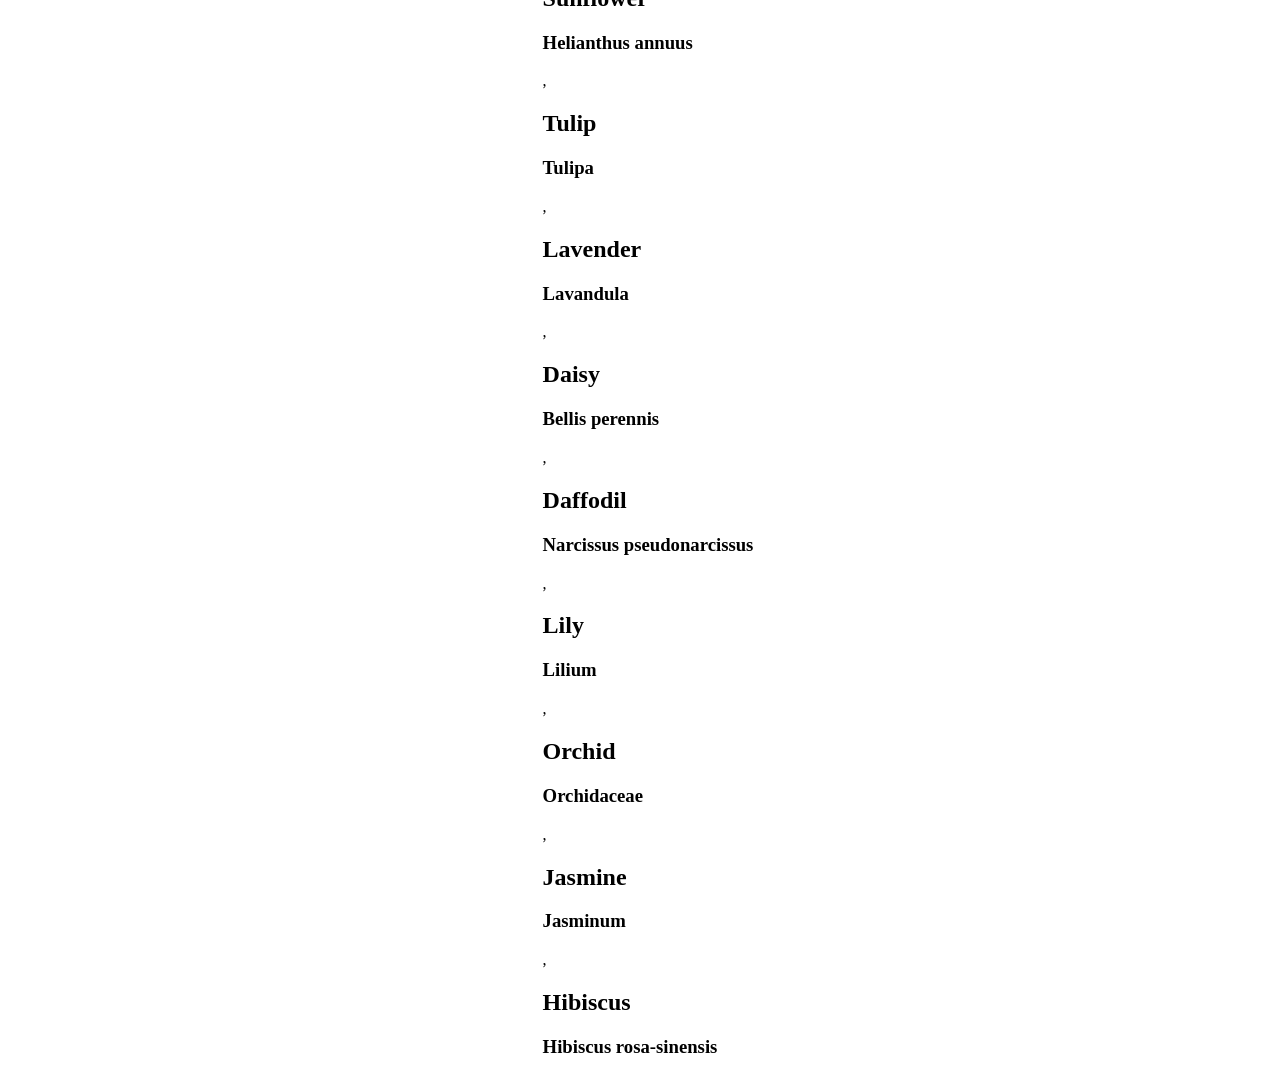
<file: animations/index.html>
<!DOCTYPE html>
<html lang="en">
<head>
    <meta charset="UTF-8">
    <meta name="viewport" content="width=device-width, initial-scale=1.0">
    <title>Animations</title>
    <link rel="stylesheet" href="style.css">
</head>
<body>
    <!-- <div class="ball red"></div>
    <img src="card.png" alt=""> -->

    <div id="plants"></div>
    <script src="main.js"></script>
</body>
</html>
</file>
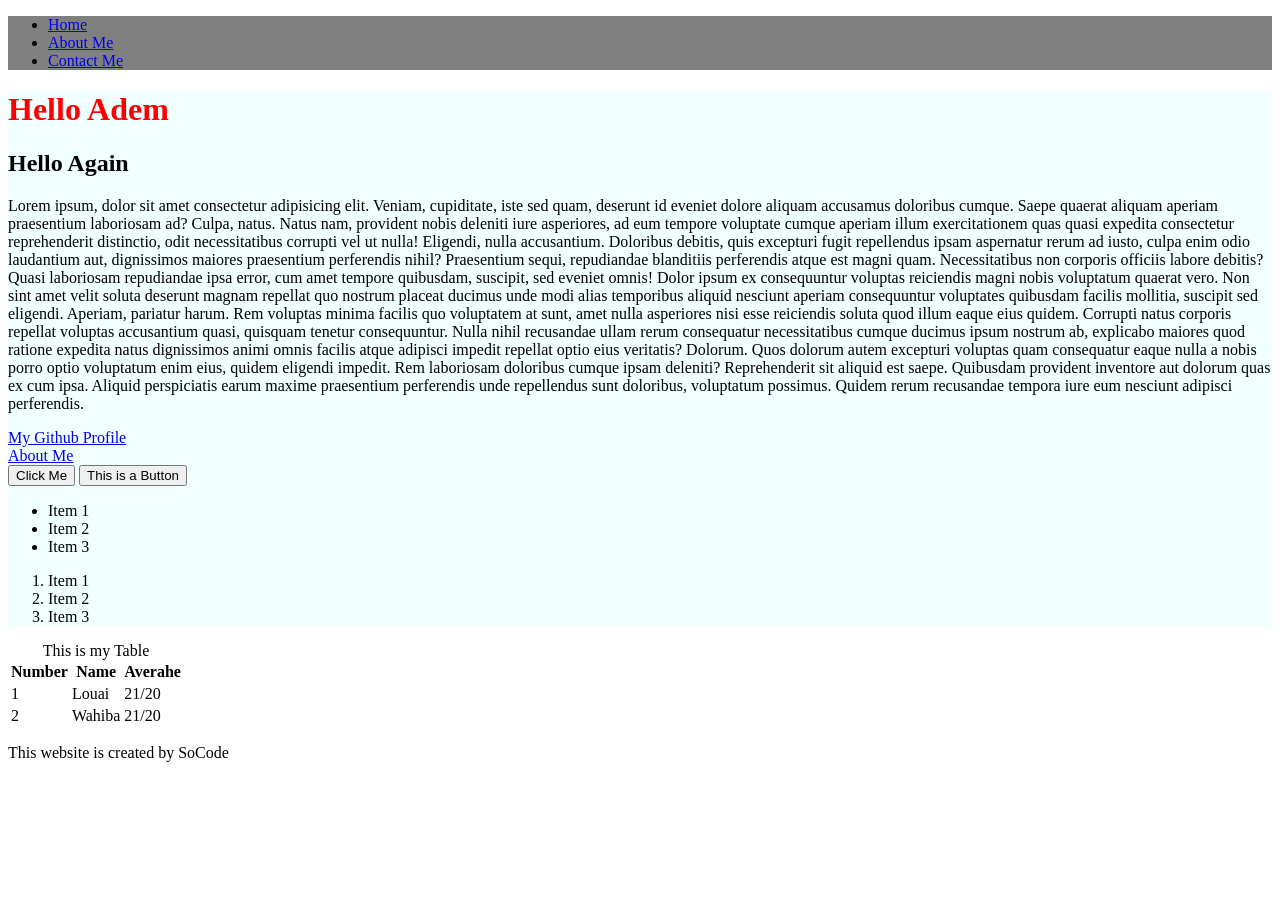
<file: basic-html/index.html>
<!DOCTYPE html>
<html lang="en">
    <head>
        
        <meta charset="UTF-8">
        <meta name="viewport" content="width=device-width, initial-scale=1.0">
        <title>My Website</title>
        <style>
            #navigation{
                background-color: grey;
            }

            #main{
                background-color: azure;
            }
        </style>
    </head>
    <body>
        <div id="navigation">
            <ul>
                <li>
                    <a href="/">Home</a>
                </li>
                <li>
                    <a href="/aboutme.html">About Me</a>
                </li>
                <li>
                    <a href="/contactme.html">Contact Me</a>
                </li>
            </ul>
        </div>

        <div id="main">
            <h1 style="color: red;">Hello Adem</h1>
            <h2 id="special">Hello Again</h2>

            <p>
                Lorem ipsum, dolor sit amet consectetur adipisicing elit. Veniam, cupiditate, iste sed quam, deserunt id eveniet dolore aliquam accusamus doloribus cumque. Saepe quaerat aliquam aperiam praesentium laboriosam ad? Culpa, natus.
                Natus nam, provident nobis deleniti iure asperiores, ad eum tempore voluptate cumque aperiam illum exercitationem quas quasi expedita consectetur reprehenderit distinctio, odit necessitatibus corrupti vel ut nulla! Eligendi, nulla accusantium.
                Doloribus debitis, quis excepturi fugit repellendus ipsam aspernatur rerum ad iusto, culpa enim odio laudantium aut, dignissimos maiores praesentium perferendis nihil? Praesentium sequi, repudiandae blanditiis perferendis atque est magni quam.
                Necessitatibus non corporis officiis labore debitis? Quasi laboriosam repudiandae ipsa error, cum amet tempore quibusdam, suscipit, sed eveniet omnis! Dolor ipsum ex consequuntur voluptas reiciendis magni nobis voluptatum quaerat vero.
                Non sint amet velit soluta deserunt magnam repellat quo nostrum placeat ducimus unde modi alias temporibus aliquid nesciunt aperiam consequuntur voluptates quibusdam facilis mollitia, suscipit sed eligendi. Aperiam, pariatur harum.
                Rem voluptas minima facilis quo voluptatem at sunt, amet nulla asperiores nisi esse reiciendis soluta quod illum eaque eius quidem. Corrupti natus corporis repellat voluptas accusantium quasi, quisquam tenetur consequuntur.
                Nulla nihil recusandae ullam rerum consequatur necessitatibus cumque ducimus ipsum nostrum ab, explicabo maiores quod ratione expedita natus dignissimos animi omnis facilis atque adipisci impedit repellat optio eius veritatis? Dolorum.
                Quos dolorum autem excepturi voluptas quam consequatur eaque nulla a nobis porro optio voluptatum enim eius, quidem eligendi impedit. Rem laboriosam doloribus cumque ipsam deleniti? Reprehenderit sit aliquid est saepe.
                Quibusdam provident inventore aut dolorum quas ex cum ipsa. Aliquid perspiciatis earum maxime praesentium perferendis unde repellendus sunt doloribus, voluptatum possimus. Quidem rerum recusandae tempora iure eum nesciunt adipisci perferendis.
            </p>

            <!-- For the next developer here is wat to do -->

            <!-- <img src="img/img2.png" alt="This is a coool picture" width="250"><br> -->
            <a href="https://github.com/darth-roman" target="_blank">My Github Profile</a><br>
            <a href="aboutme.html">About Me</a><br>

            <button type="button">Click Me</button>
            <button type="button" onclick="alert('Hello Everyone')">This is a Button</button>


            <ul>
                <li>Item 1</li>
                <li>Item 2</li>
                <li>Item 3</li>
            </ul>

            <ol>
                <li>Item 1</li>
                <li>Item 2</li>
                <li>Item 3</li>
            </ol>
        </div>
        
        <div id="table">
            <table>
                <caption>This is my Table</caption>
                <thead>
                    <tr>
                        <th>Number</th>
                        <th>Name</th>
                        <th>Averahe</th>
                    </tr>
                </thead>
                <tbody>
                    <tr>
                        <td>1</td>
                        <td>Louai</td>
                        <td>21/20</td>
                    </tr>
                    <tr>
                        <td>2</td>
                        <td>Wahiba</td>
                        <td>21/20</td>
                    </tr>
                </tbody>
            </table>
        </div>

        <div id="footer">
            <p>
                This website is created by SoCode
            </p>
        </div>
    </body>
</html>
</file>
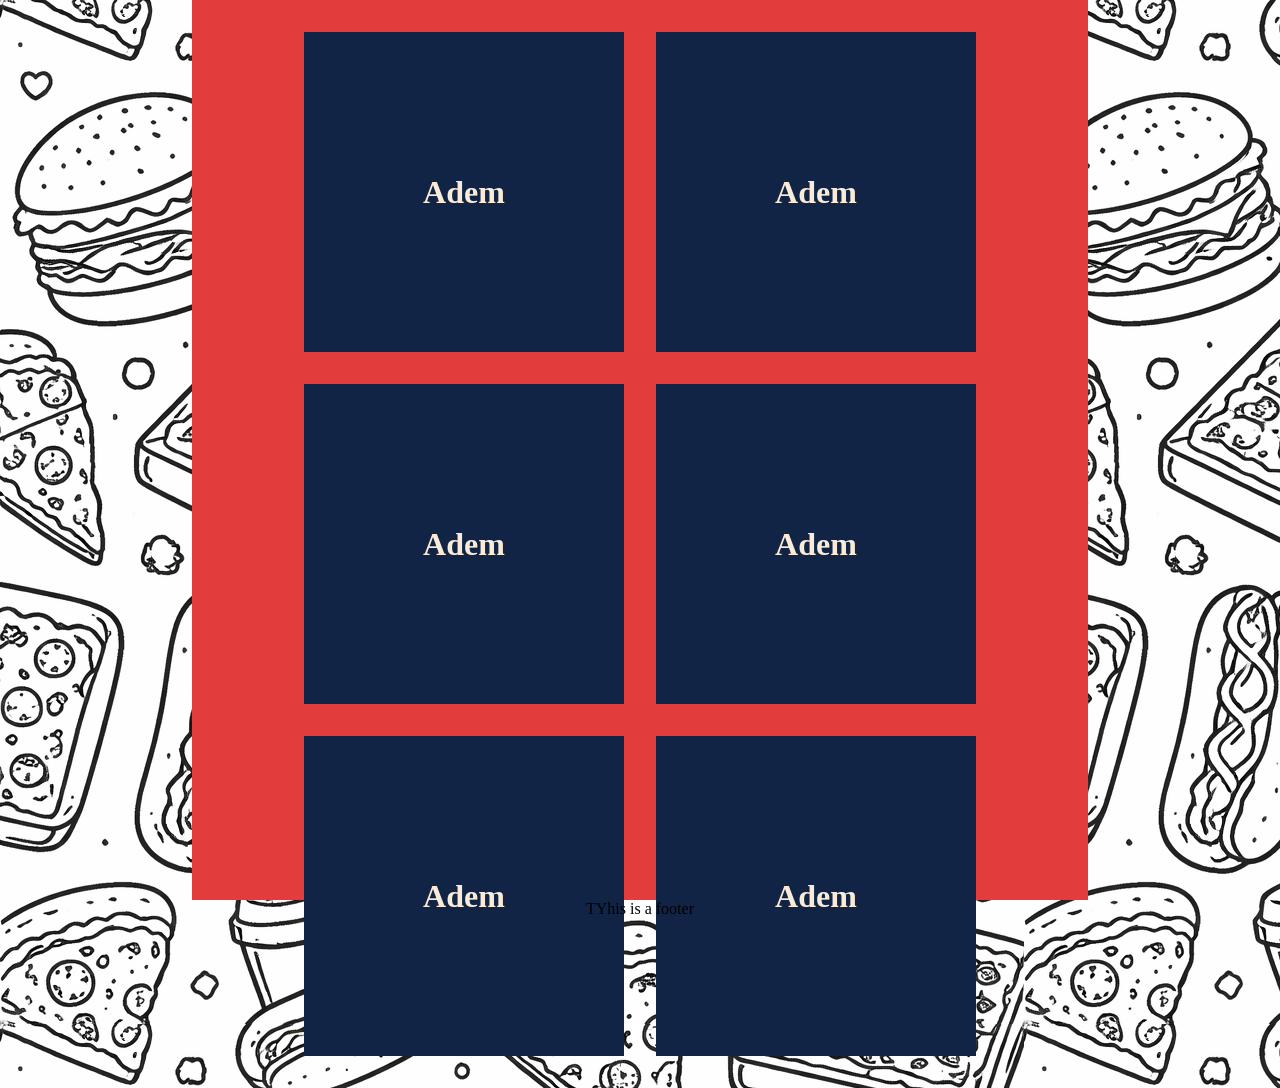
<file: containers/index.html>
<!DOCTYPE html>
<html lang="en">
<head>
    <meta charset="UTF-8">
    <meta name="viewport" content="width=device-width, initial-scale=1.0">
    <title>Flexbox</title>
    <link rel="stylesheet" href="css/style.css">
</head>
<body>
    <div id="container">
        <main>
            <div class="card">
                <h1>Adem</h1>
            </div>

            <div class="card">
                <h1>Adem</h1>
            </div>

            <div class="card">
                <h1>Adem</h1>
            </div>

            <div class="card">
                <h1>Adem</h1>
            </div>

            <div class="card">
                <h1>Adem</h1>
            </div>

            <div class="card">
                <h1>Adem</h1>
            </div>
        </main>
    </div>
    
    <footer>
        <p>
            TYhis is a footer
        </p>
    </footer>
</body>
</html>
</file>
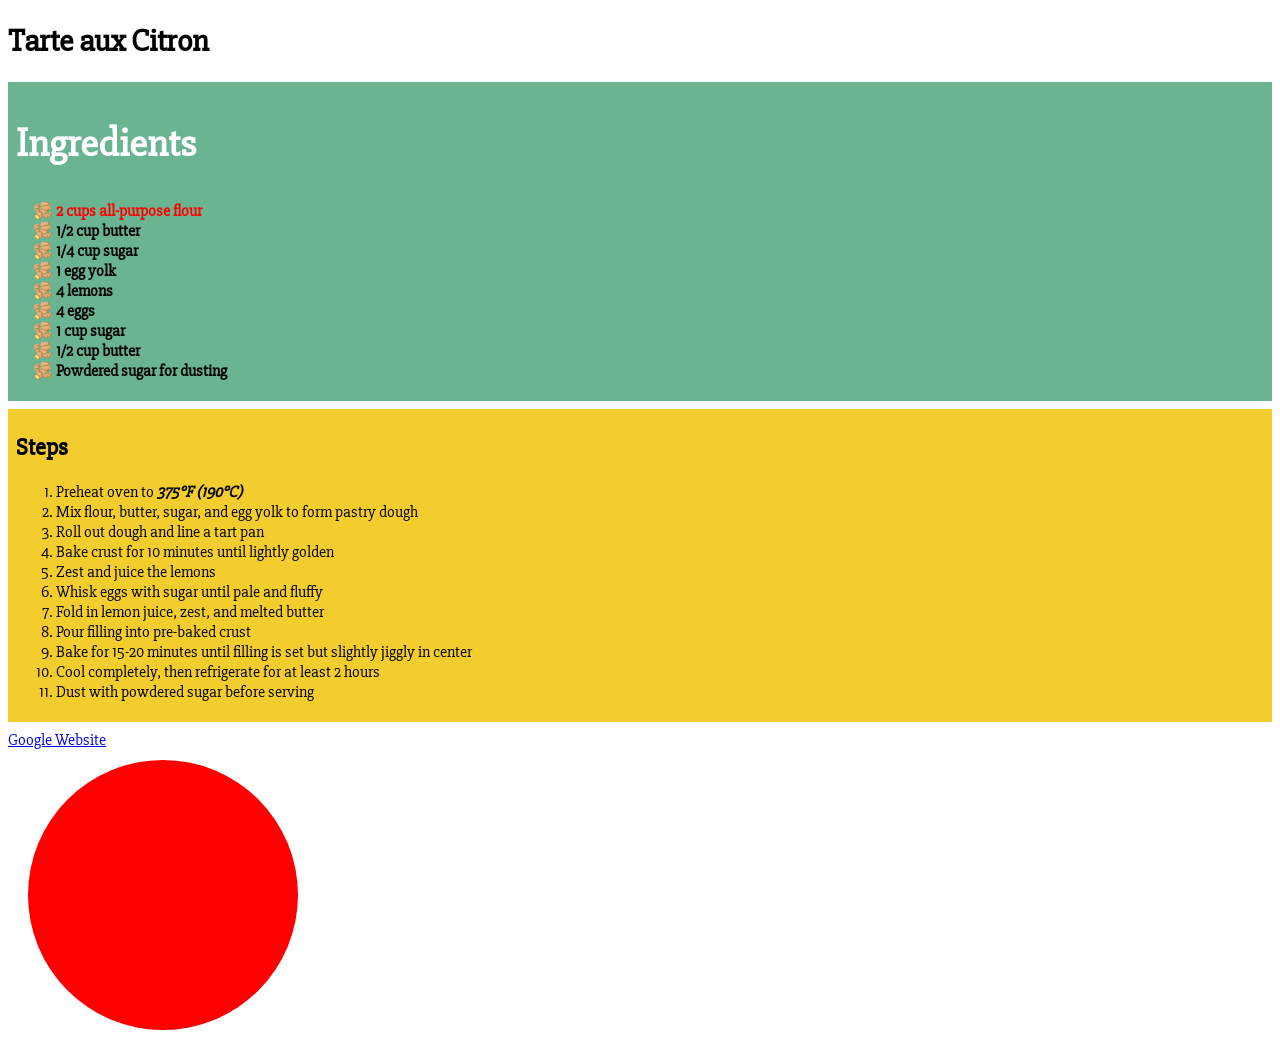
<file: css/index.html>
<!DOCTYPE html>
<html lang="en">
    <head>
        <meta charset="UTF-8">
        <meta name="viewport" content="width=device-width, initial-scale=1.0">
        <title>Document</title>
        <link rel="stylesheet" href="style.css">
        <link rel="shortcut icon" href="icon.jpg" type="image/jpg">
    </head>
    <body>
        <h1>Tarte aux Citron</h1>

        <!-- <p class="bg-red">
            Lorem ipsum dolor sit amet consectetur adipisicing elit. Laborum, reprehenderit ipsam vel, mollitia modi dolorum asperiores doloribus vitae quas odit magnam voluptatum a temporibus, debitis maxime officia laudantium in dolore.
        </p>

        <p class="text-green">
            Lorem ipsum dolor sit, amet consectetur adipisicing elit. Qui veritatis quia ex corporis pariatur totam molestias in a obcaecati perferendis perspiciatis explicabo odit laboriosam doloremque, dolor molestiae similique nulla quasi?
            Tempore atque nostrum odit accusantium veritatis, consequatur ab eum magni at nam nemo dolorum illum nihil, consequuntur, aliquam beatae perferendis consectetur id cum quae eveniet. Excepturi, pariatur. Dignissimos, esse? Odit.
            Natus nesciunt id atque eligendi, sed ex perferendis similique non officiis sit hic, est ratione quidem soluta magnam voluptatum esse asperiores omnis debitis repellat excepturi. Eum culpa asperiores alias quas.
        </p>

        <ul class="bg-red" id="list">
            <li>Wahiba</li>
            <li>Adem</li>
            <li>Louai</li>
        </ul> -->

        <div id="ingredients">
            <h2>Ingredients</h2>
            <ul>
                <li>2 cups all-purpose flour</li>
                <li>1/2 cup butter</li>
                <li>1/4 cup sugar</li>
                <li>1 egg yolk</li>
                <li>4 lemons</li>
                <li>4 eggs</li>
                <li>1 cup sugar</li>
                <li>1/2 cup butter</li>
                <li>Powdered sugar for dusting</li>
            </ul>
        </div>

        <div id="steps">
            <h2>Steps</h2>
            <ol>
                <li>Preheat oven to <span class="italic">375°F (190°C)</span></li>
                <li>Mix flour, butter, sugar, and egg yolk to form pastry dough</li>
                <li>Roll out dough and line a tart pan</li>
                <li>Bake crust for 10 minutes until lightly golden</li>
                <li>Zest and juice the lemons</li>
                <li>Whisk eggs with sugar until pale and fluffy</li>
                <li>Fold in lemon juice, zest, and melted butter</li>
                <li>Pour filling into pre-baked crust</li>
                <li>Bake for 15-20 minutes until filling is set but slightly jiggly in center</li>
                <li>Cool completely, then refrigerate for at least 2 hours</li>
                <li>Dust with powdered sugar before serving</li>
            </ol>
        </div>


        <a href="google.com" class="bg-red">Google Website</a>

        <div class="box">
        </div>
    </body>
</html>
</file>
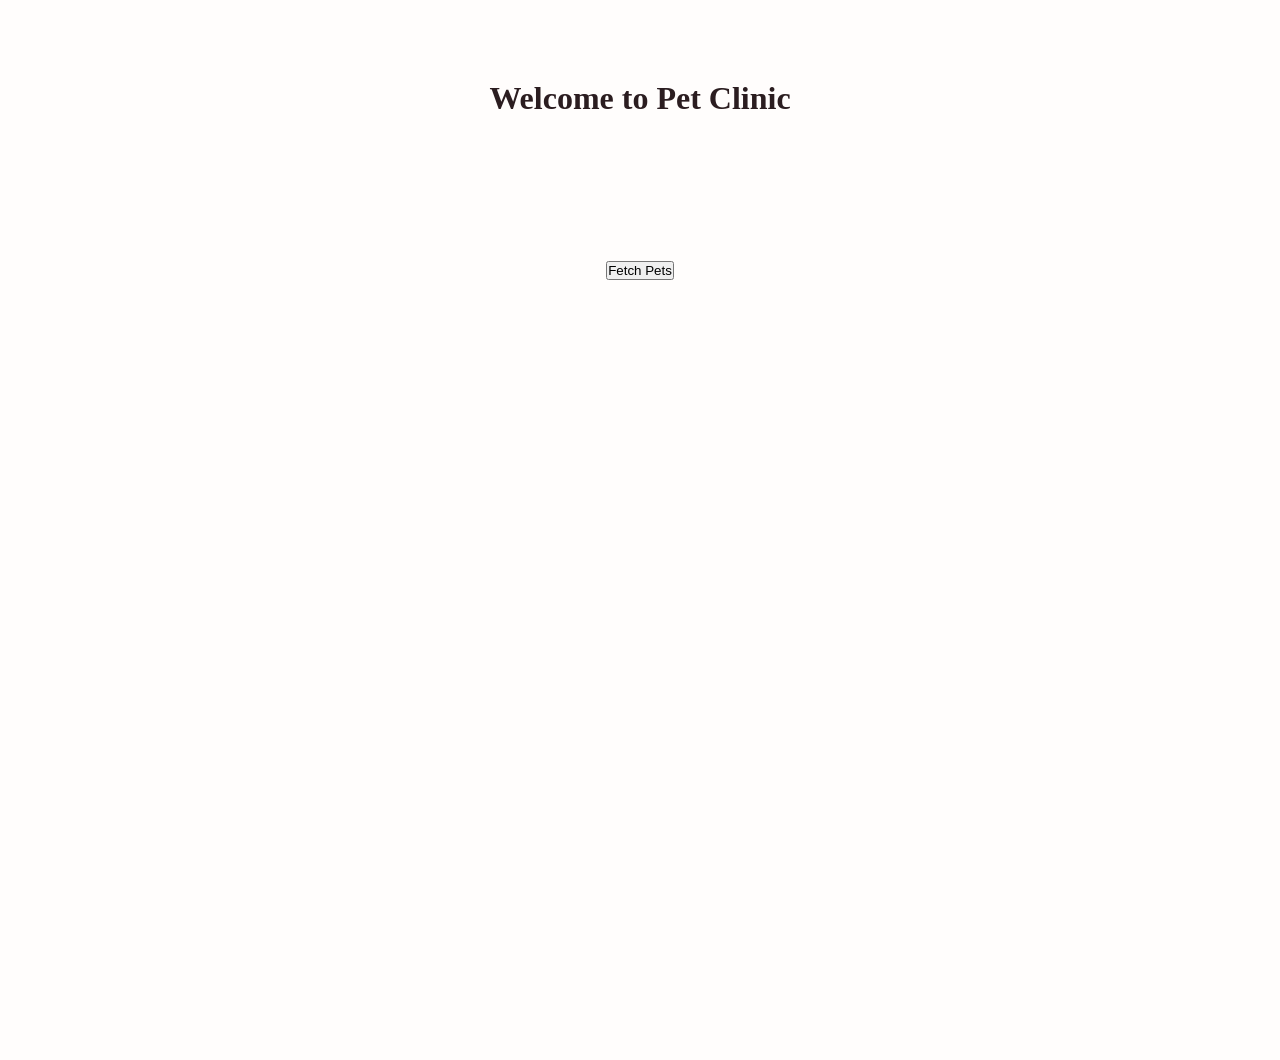
<file: extra-project/index.html>
<!DOCTYPE html>
<html lang="en">
<head>
    <meta charset="UTF-8">
    <meta name="viewport" content="width=device-width, initial-scale=1.0">
    <title>Document</title>
    <link rel="stylesheet" href="css/style.css">
</head>
<body>
    <h1>Welcome to Pet Clinic</h1>

    <div id="weather">
        
    </div>

    <div id="pets-container">
    </div>

    <button id="fetch">Fetch Pets</button>

    <script src="js/main.js"></script>
</body>
</html>
</file>
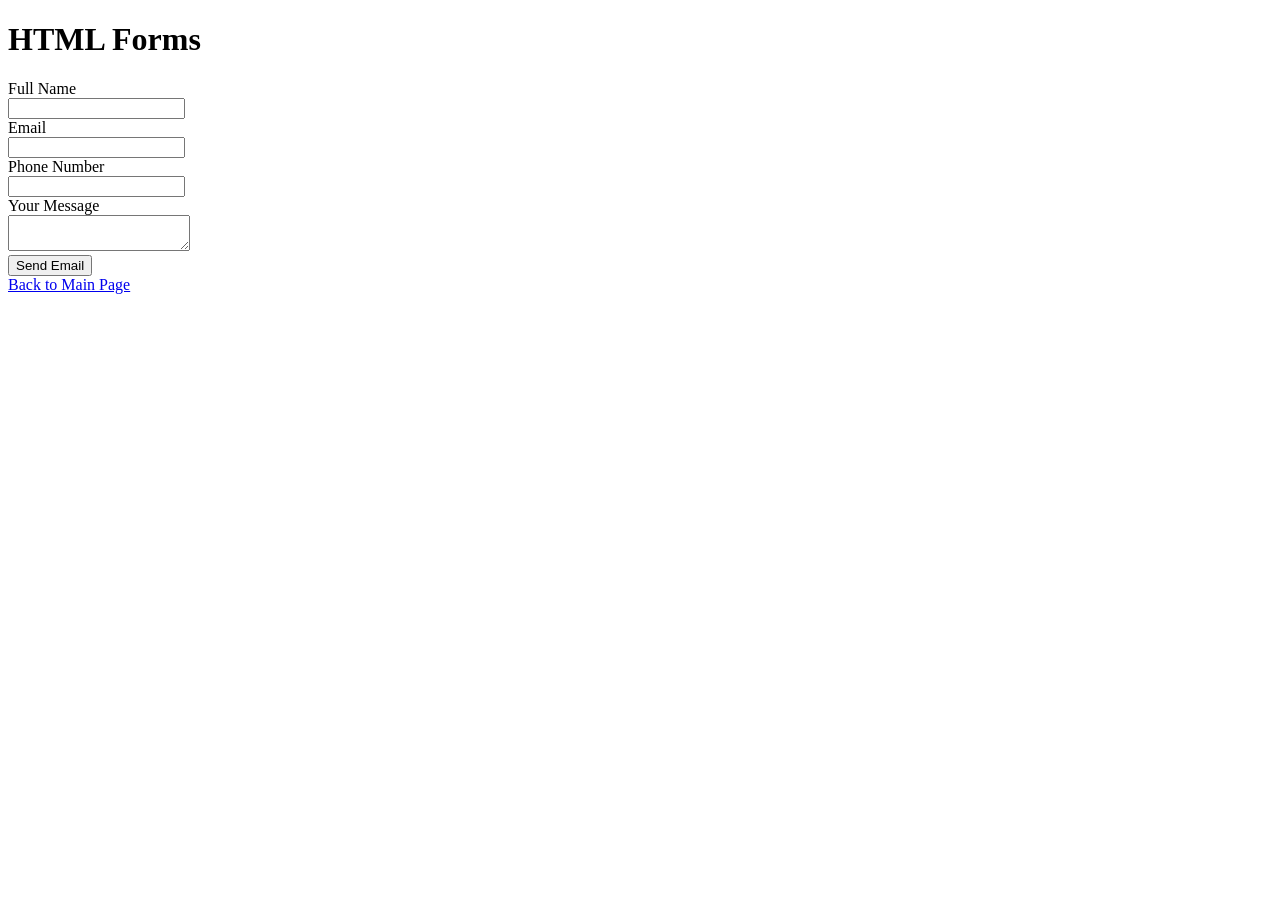
<file: forms/index.html>
<!DOCTYPE html>
<html lang="en">
<head>
    <meta charset="UTF-8">
    <meta name="viewport" content="width=device-width, initial-scale=1.0">
    <title>Document</title>
</head>
<body>
    <h1>HTML Forms</h1>
    <form method="get">
        <div class="form-element in-text">
            <label for="contact-name">Full Name</label><br>
            <input type="text" name="contactname" id="contact-name">
        </div>

        <div class="form-element in-email">
            <label for="contact-email">Email</label><br>
            <input type="email" name="email" id="contact-email">
        </div>

        <div class="form-element in-text">
            <label for="contact-phone">Phone Number</label><br>
            <input type="text" name="phone" id="contact-phone">
        </div>
        <div class="form-element in-textarea">
            <label for="msg-content">Your Message</label><br>
            <textarea name="message" id="message"></textarea>
        </div>

        <button type="submit">Send Email</button>
    </form>

    <a href="pages/personal.html">Back to Main Page</a>
</body>
</html>
</file>
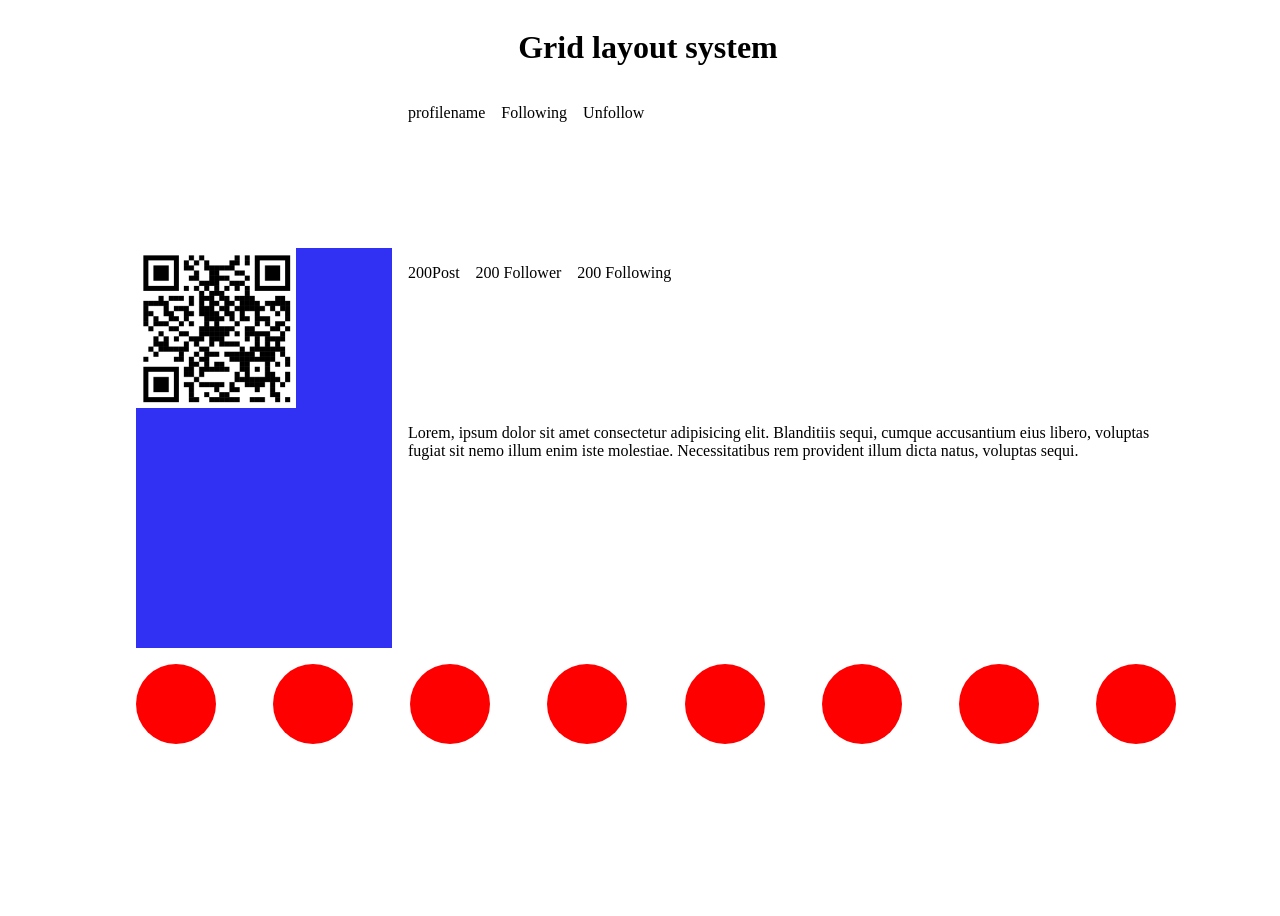
<file: grid/index.html>
<!DOCTYPE html>
<html lang="en">
<head>
    <meta charset="UTF-8">
    <meta name="viewport" content="width=device-width, initial-scale=1.0">
    <title>Document</title>
    <link rel="stylesheet" href="style.css">
</head>
<body>
    <h1>Grid layout system</h1>
    <!-- <div class="grid-container">
        <div class="box box-1">
            <h3>Hello Saoussen</h3>
            <p>
                Lorem ipsum, dolor sit amet consectetur adipisicing elit. Nemo tempore rem, in quisquam sequi eius modi autem et, est labore consectetur aspernatur laudantium, quod odit voluptates ex debitis sed odio!
            </p>
        </div>
        <div class="box box-2"></div>
        <div class="box box-3"></div>
        <div class="box box-4"></div>
        <div class="box box-5"></div>
        <div class="box box-6"></div>
        <div class="box box-7"></div>

    </div>-->

    <div class="insta">
        <div class="image">
            <img src="darth-roman.png" alt="Image">
        </div>
        <div class="actions">
            <p>profilename</p>
            <p>Following</p>
            <p>Unfollow</p>
        </div>
        <div class="stats">
            <div class="data">
                <p>200Post</p>
            </div>
            <div class="data">
                <p>200 Follower</p>
            </div>
            <div class="data">
                <p>200 Following</p>
            </div>
        </div>
        <div class="bio">
            <p>
                Lorem, ipsum dolor sit amet consectetur adipisicing elit. Blanditiis sequi, cumque accusantium eius libero, voluptas fugiat sit nemo illum enim iste molestiae. Necessitatibus rem provident illum dicta natus, voluptas sequi.
            </p>
        </div>
        <div class="highlightes">
            <div class="circle"></div>
            <div class="circle"></div>
            <div class="circle"></div>
            <div class="circle"></div>
            <div class="circle"></div>
            <div class="circle"></div>
            <div class="circle"></div>
            <div class="circle"></div>
        </div>
    </div>
</body>
</html>
</file>
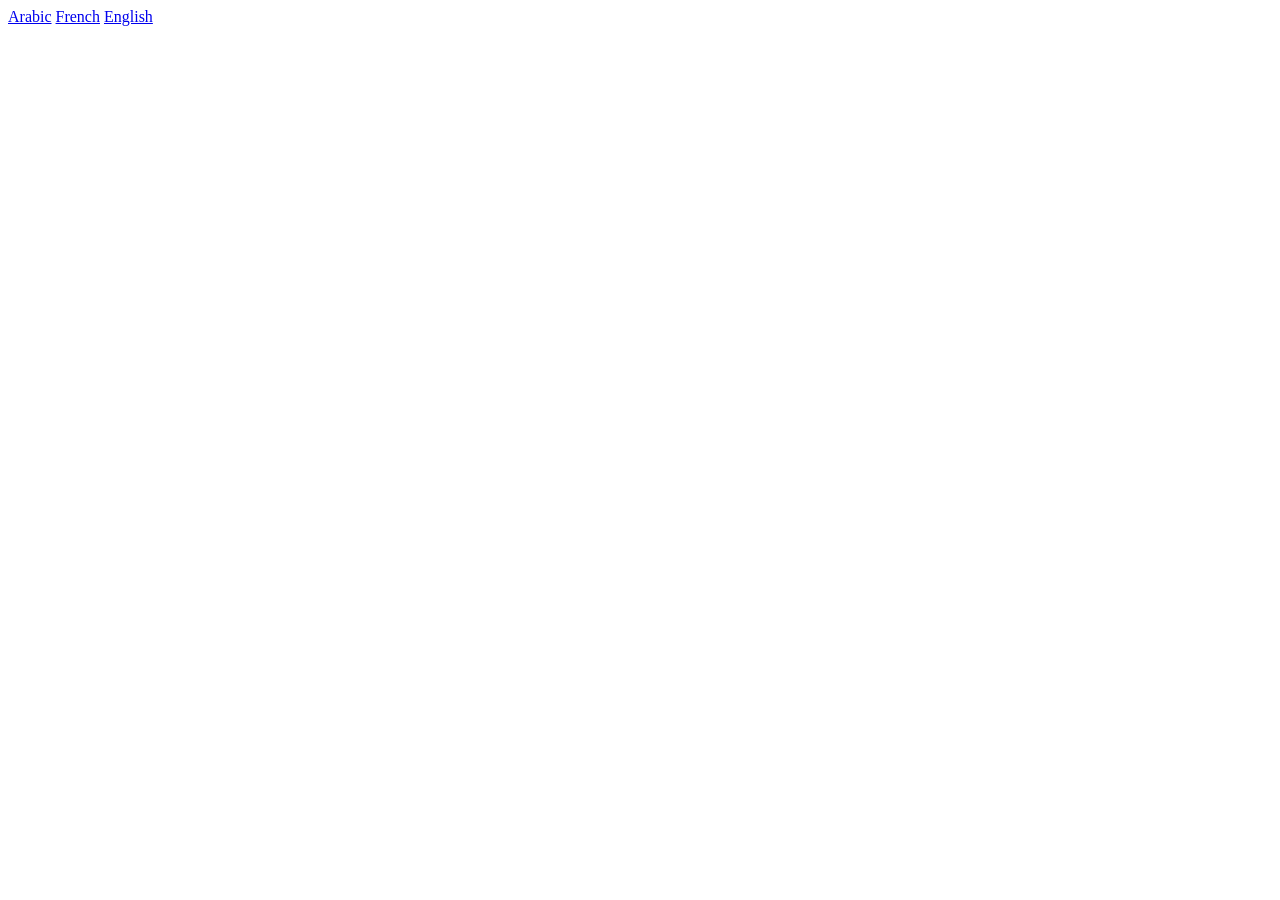
<file: emailjs/ar/arab.html>
<!DOCTYPE html>
<html lang="en">
<head>
    <meta charset="UTF-8">
    <meta name="viewport" content="width=device-width, initial-scale=1.0">
    <title>Arabic Website</title>
</head>
<body>
    <a href="ar/arab.html">Arabic</a>
    <a href="../fr/french.html">French</a>
    <a href="/">English</a>
</body>
</html>
</file>
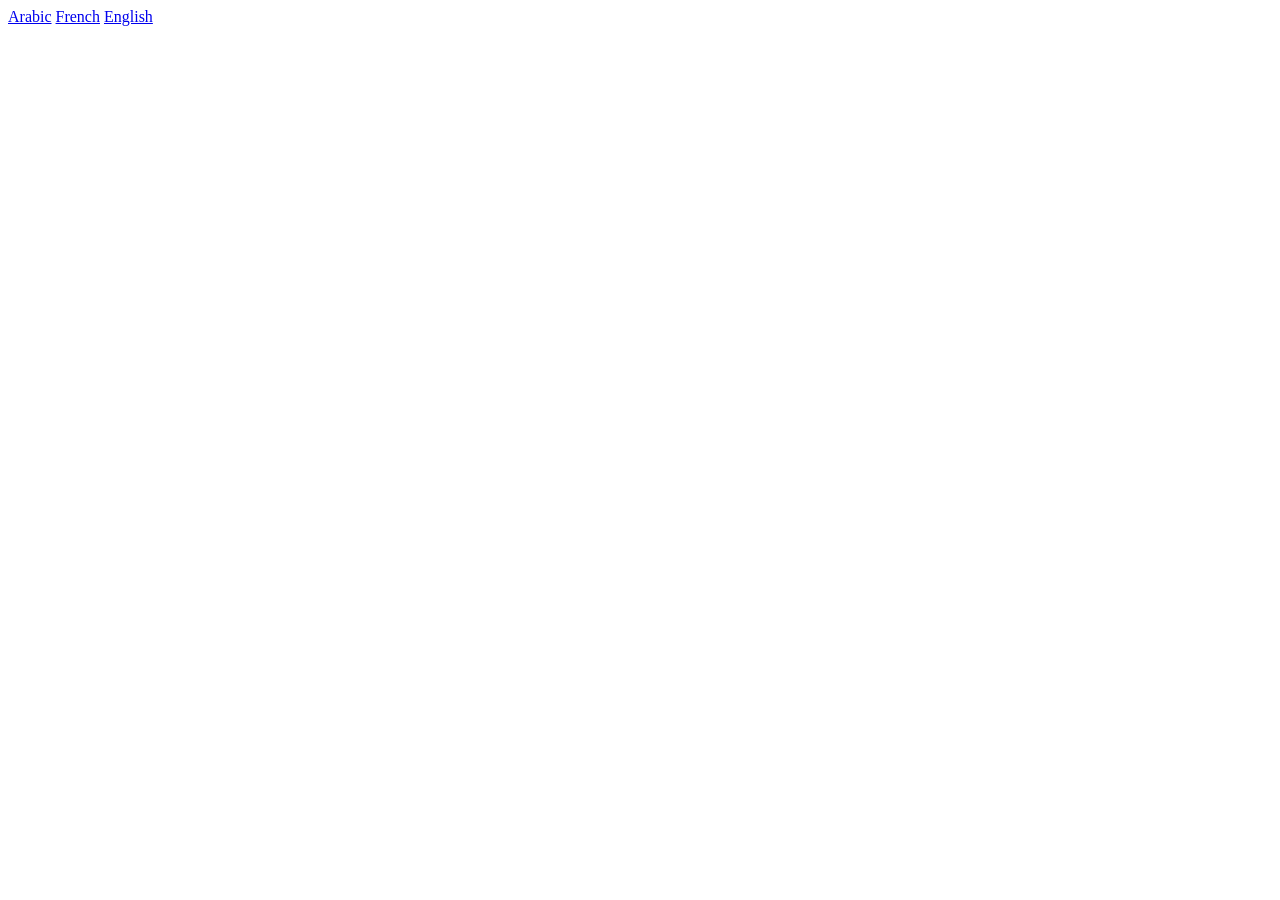
<file: emailjs/fr/french.html>
<!DOCTYPE html>
<html lang="en">
<head>
    <meta charset="UTF-8">
    <meta name="viewport" content="width=device-width, initial-scale=1.0">
    <title>French</title>
</head>
<body>
    <a href="../ar/arab.html">Arabic</a>
    <a href="../fr/french.html">French</a>
    <a href="/">English</a>
</body>
</html>
</file>
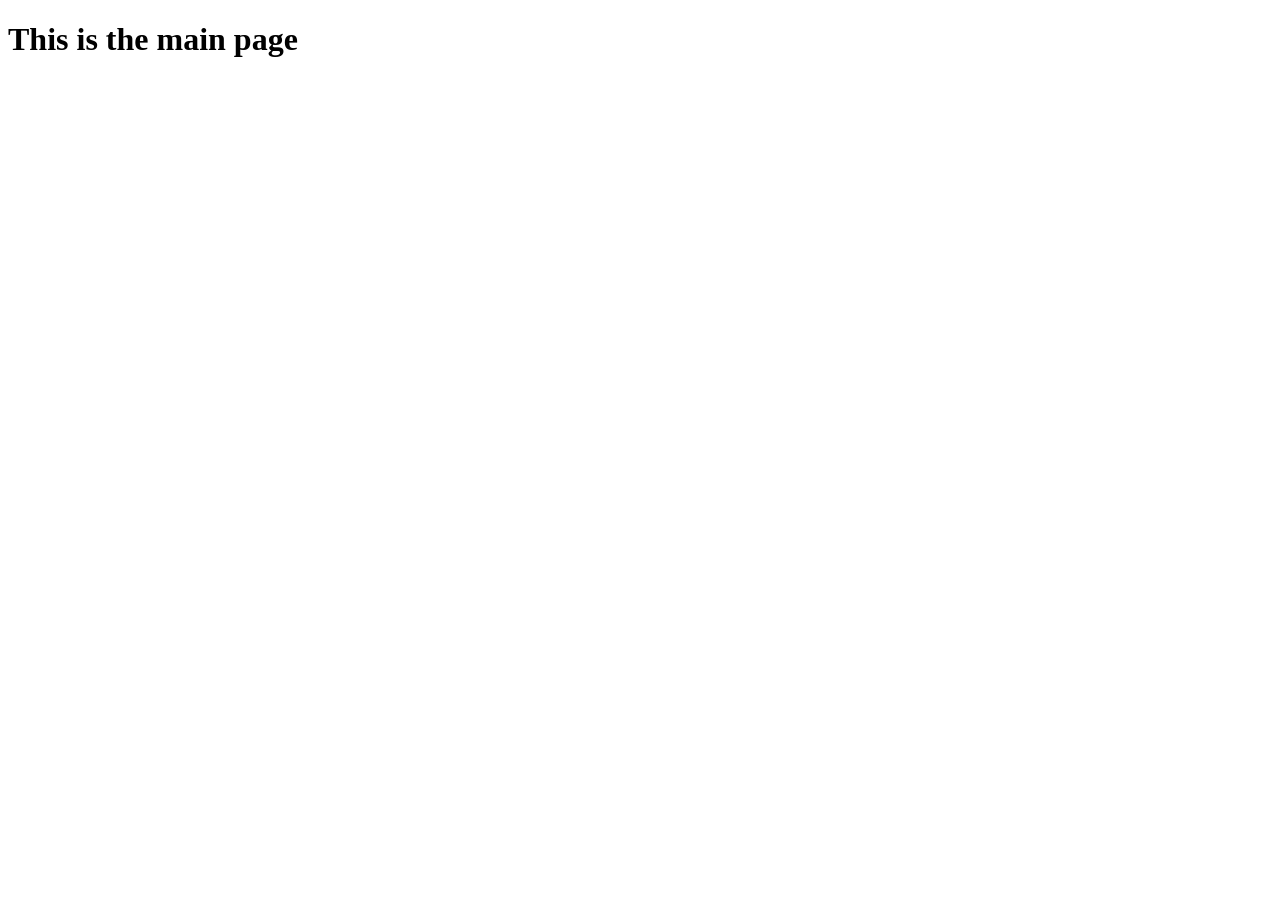
<file: forms/pages/personal.html>
<!DOCTYPE html>
<html lang="en">
<head>
    <meta charset="UTF-8">
    <meta name="viewport" content="width=device-width, initial-scale=1.0">
    <title>Document</title>
</head>
<body>
    <h1>This is the main page</h1>
</body>
</html>
</file>
<file: animations/style.css>
/* .ball {
    height: 250px;
    width: 250px;
    border-radius: 100%;
    transition: box-shadow 0.5s ease-in;
    position: absolute;
    animation: movex 2s ease-out 0s infinite alternate;
}

.ball:hover{
    background-color: #25713c;
    box-shadow: 10px 10px grey;
} */

.red{
    background-color: #5a0b0b;
}

body{
    display: flex;
    flex-direction: column;
    align-items: center;
    justify-content: center;
    height: 100vh;
    width: 100vw;
}
img{
    width: 500px;
    transition: all 0.5s ease-in;
    animation: blackwhite 3s ease-in 2s 2 forwards;

    transform: rotateZ(-20deg);
    animation: float 1s ease-in 0s infinite alternate;
}

@keyframes float {
    to{
        transform: translateY(10px) rotateZ(-20deg);
    }

    from{

        transform: translateY(-10px)  rotateZ(-20deg);
    }
}
    
/* 
@keyframes blackwhite {
    from{
        filter: grayscale(100%);
    }

    50%{
        filter: blur(10px);
    }
    
    to{
        filter: grayscale(0%);
    }
}


@keyframes movex {
    from{
        left: 0;
    }

    50%{
        background-color: #25713c;
    }
    
    to{
        left: 100%
    }
} */
</file>
<file: containers/css/style.css>
* {
    padding: 0rem;
    margin: 0rem;
}

body{
    background-image: url(../ChatGPT\ Image\ Dec\ 17\,\ 2025\,\ 12_34_44\ PM.png);
    background-color: #e33c3c;
    height: 100vh;
    width: 100vw;

    display: flex;
    flex-direction: column;
    align-items: center;
}

#container{
    width: 70%;
    height: 100%;
    background-color: #e33c3c;
}

main{
    padding: 1rem;
    display: flex;
    flex-direction: row;
    justify-content: center;
    flex-wrap: wrap;
}

.card {
    width: 20rem;
    height: 20rem;
    margin: 1rem;
    background-color: #112445;
    color: antiquewhite;
    display: flex;
    justify-content: center;
    align-items: center;

    transition: all 0.4s cubic-bezier(0.075, 0.82, 0.165, 1);
}


.card:hover{
    cursor: pointer;
    transform: rotate(45deg) scale(1.3);
    border-radius: 100%;

    background-color: #7686a3;
}
</file>
<file: css/style.css>
@import url('https://fonts.googleapis.com/css2?family=Slabo+27px&display=swap');

/* h1{
    padding: 20px;
    border: 5px solid black;
    /* margin-right: 10px; */
    /* margin-left: 20px; 
    margin: 10px 20px 0px 0px;
    height: 100px;
    width: 50px;
} */


/* Class Selctors */
/* p{
    font-family: 'Courier New', Courier, monospace;
}

.bg-red {
    background-color: red;
}


.dark{
    background-color: grey;
    color: white;
}

#list{
    background-color: chocolate;
} */

body{
    font-family: "Slabo 27px", serif;
}

#ingredients {
    background-color: #6ab492;
}

#steps {
    background-color: #f3cc2e;
}

#ingredients, #steps{
    padding: 4px 8px 4px 8px;
    margin: 8px 0 8px 0;
}

#ingredients h2{
    color: #ffffff;
    font-size: 40px;
    font-weight: bolder;
}

ul li:first-child{
    color: red;
}

#ingredients ul {
    font-weight: bolder;
    list-style: "🫚 ";;
}

.box{
    height: 250px;
    width: 250px;
    
    background-color: red;

    border-radius: 100%;

    margin: 10px 20px;
    padding: 10px;
    /* border: 5px black solid; */
}

.italic {
    font-style: italic;
    font-weight: bolder;
}
</file>
<file: extra-project/css/style.css>
:root {
    --play-primary-900: #2B1D20;
    --play-primary-700: #C24B3A;
    --play-primary-500: #FF7A59;
    --play-primary-300: #FFB3A1;
    --play-accent:      #6EE7B7;
    --play-secondary:   #4C9AFF;
    --play-muted:       #FFF3F1;
    --play-bg:          #FFFDFC;
    --play-surface:     #FFFFFF;
    --play-text:        #2B1D20;

}

*{
    padding: 0rem;
    margin: 0rem;
}

body{
    height: 100vh;
    width: 100vw;
    max-width: 100%;

    padding: 5rem 0;

    display: flex;
    flex-direction: column;
    align-items: center;

    background: var(--play-bg);
    color: var(--play-text);
}

h1{
    margin: 0 0 5rem 0;
}

#pets-container{
    display: flex;
    flex-direction: column;
    gap: 2rem;

    margin: 2rem 0;
}

.pet {
    background: var(--play-secondary);
    padding: 0.5rem;
}
</file>
<file: grid/style.css>
body{
    height: 100vh;
    width: 100vw;
    max-width: 100%;

    display: flex;
    flex-direction: column;
    align-items: center;
}

/* Grid container */
.insta{
    width: 80%;
    height: 80%;
    display: grid;

    gap: 1rem;
    grid-template-columns: 25% 75%;
    grid-template-rows: 20% 20% auto 20%;
}


/* Grid elemensts */
.image img{
    width: 10rem;
}

.image{
    background-color: rgb(49, 49, 243);
    grid-column: 1;
    grid-row: 2 / 4;
}

.actions {
    grid-column: 2 / 3;
}

.stats {
    grid-row: 2;
    grid-column: 2 / 3;
}

.bio{
    grid-column: 2 / 3;
    grid-row: 3;
}

.actions, .stats {
    display: flex;
    gap: 1rem;
}

.highlightes {
    grid-column: 1/3;
    display: flex;
    justify-content: space-between;
}


.circle{
    background-color: red;
    width: 5rem;
    height: 5rem;
    border-radius: 100%;
}


@media screen and (width < 750px){
    .insta{
        display: flex;
        flex-direction: column;
        align-items: center;
    }

    .highlightes{
        flex-wrap: wrap;
    }
}
</file>
